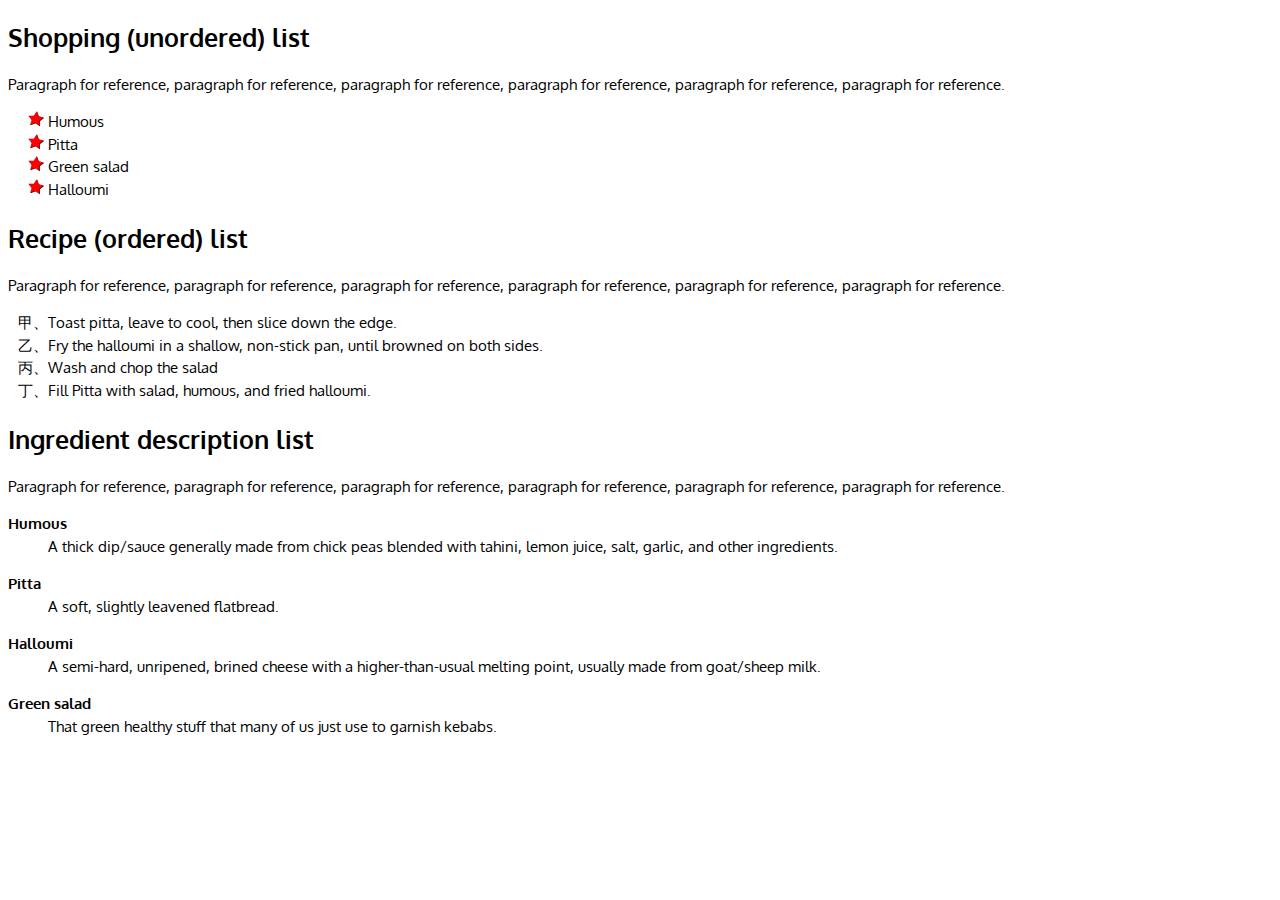
<file: index.html>
<!DOCTYPE html>
<html>
  <head>
    <meta charset="utf-8">
    <title>Styling lists</title>
    <link rel="stylesheet" href="style.css">
  </head>
  <body>
    <h2>Shopping (unordered) list</h2>

    <p>Paragraph for reference, paragraph for reference, paragraph for reference, paragraph for reference, paragraph for reference, paragraph for reference.</p>

    <ul>
      <li>Humous</li>
      <li>Pitta</li>
      <li>Green salad</li>
      <li>Halloumi</li>
    </ul>

    <h2>Recipe (ordered) list</h2>

    <p>Paragraph for reference, paragraph for reference, paragraph for reference, paragraph for reference, paragraph for reference, paragraph for reference.</p>

    <ol>
      <li>Toast pitta, leave to cool, then slice down the edge.</li>
      <li>Fry the halloumi in a shallow, non-stick pan, until browned on both sides.</li>
      <li>Wash and chop the salad</li>
      <li>Fill Pitta with salad, humous, and fried halloumi.</li>
    </ol>

    <h2>Ingredient description list</h2>

    <p>Paragraph for reference, paragraph for reference, paragraph for reference, paragraph for reference, paragraph for reference, paragraph for reference.</p>

    <dl>
      <dt>Humous</dt>
      <dd>A thick dip/sauce generally made from chick peas blended with tahini, lemon juice, salt, garlic, and other ingredients.</dd>
      <dt>Pitta</dt>
      <dd>A soft, slightly leavened flatbread.</dd>
      <dt>Halloumi</dt>
      <dd>A semi-hard, unripened, brined cheese with a higher-than-usual melting point, usually made from goat/sheep milk.</dd>
      <dt>Green salad</dt>
      <dd>That green healthy stuff that many of us just use to garnish kebabs.</dd>
    </dl>


  </body>
</html>
</file>
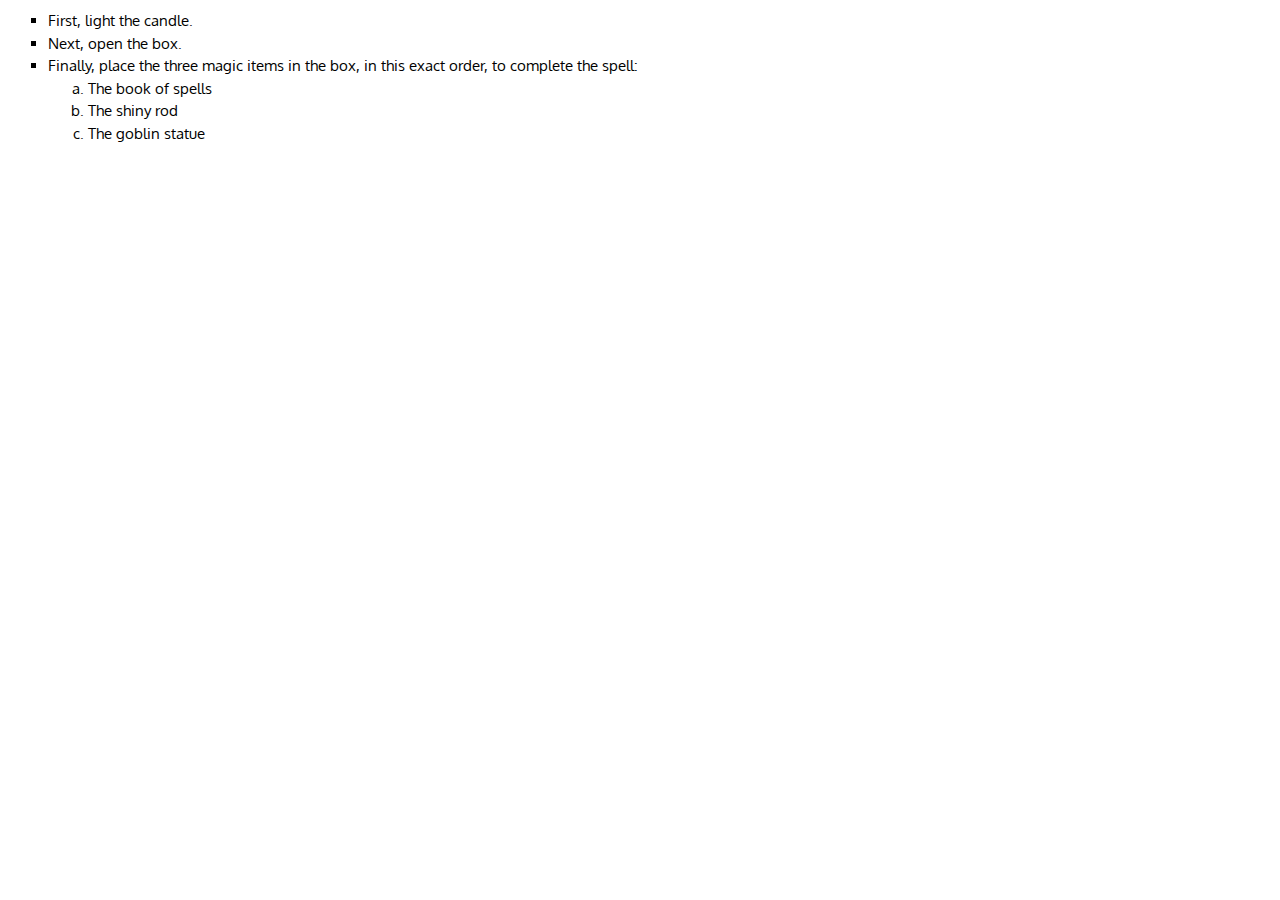
<file: nested.html>
<!DOCTYPE html>
<html>
  <head>
    <meta charset="utf-8">
    <title>Styling lists</title>
    <link rel="stylesheet" href="nested.css">
  </head>
  <body>
    <ul>
      <li>First, light the candle.</li>
      <li>Next, open the box.</li>
      <li>Finally, place the three magic items in the box, in this exact order, to complete the spell:
        <ol>
          <li>The book of spells</li>
          <li>The shiny rod</li>
          <li>The goblin statue</li>
        </ol>
      </li>
    </ul>
  </body>
</html>
</file>
<file: style.css>
/* Import the customized font */

@import url('https://fonts.googleapis.com/css?family=Oxygen');

html {
  font-family: 'Oxygen', sans-serif;
  font-size: 10px;
}

h2 {
  font-size: 2.5rem;
}

ul, ol, dl, p {
  font-size: 1.5rem;
}

li, p, dd, dt {
  line-height: 1.5;
}

dt {
  font-weight: bold;
}

dd {
  margin-bottom: 1.5rem;
}

ol {
  list-style-type: cjk-heavenly-stem;
  list-style-position: outside;
}

ul {
  padding-left: 2rem;
  list-style-type: none;
}

ul li {
  padding-left: 2rem;
  background-image: url(star.svg);
  background-position: 0 0;
  background-size: 1.6rem 1.6rem;
  background-repeat: no-repeat;
}
</file>
<file: nested.css>
/* Import the customized font */

@import url('https://fonts.googleapis.com/css?family=Oxygen');

html {
  font-family: 'Oxygen', sans-serif;
  font-size: 10px;
}

li {
  font-size: 1.5rem;
}

ul {
  list-style-type: square;
}

ul > li, ol > li {
  line-height: 1.5;
}

ol {
  list-style-type: lower-latin;
}
</file>
